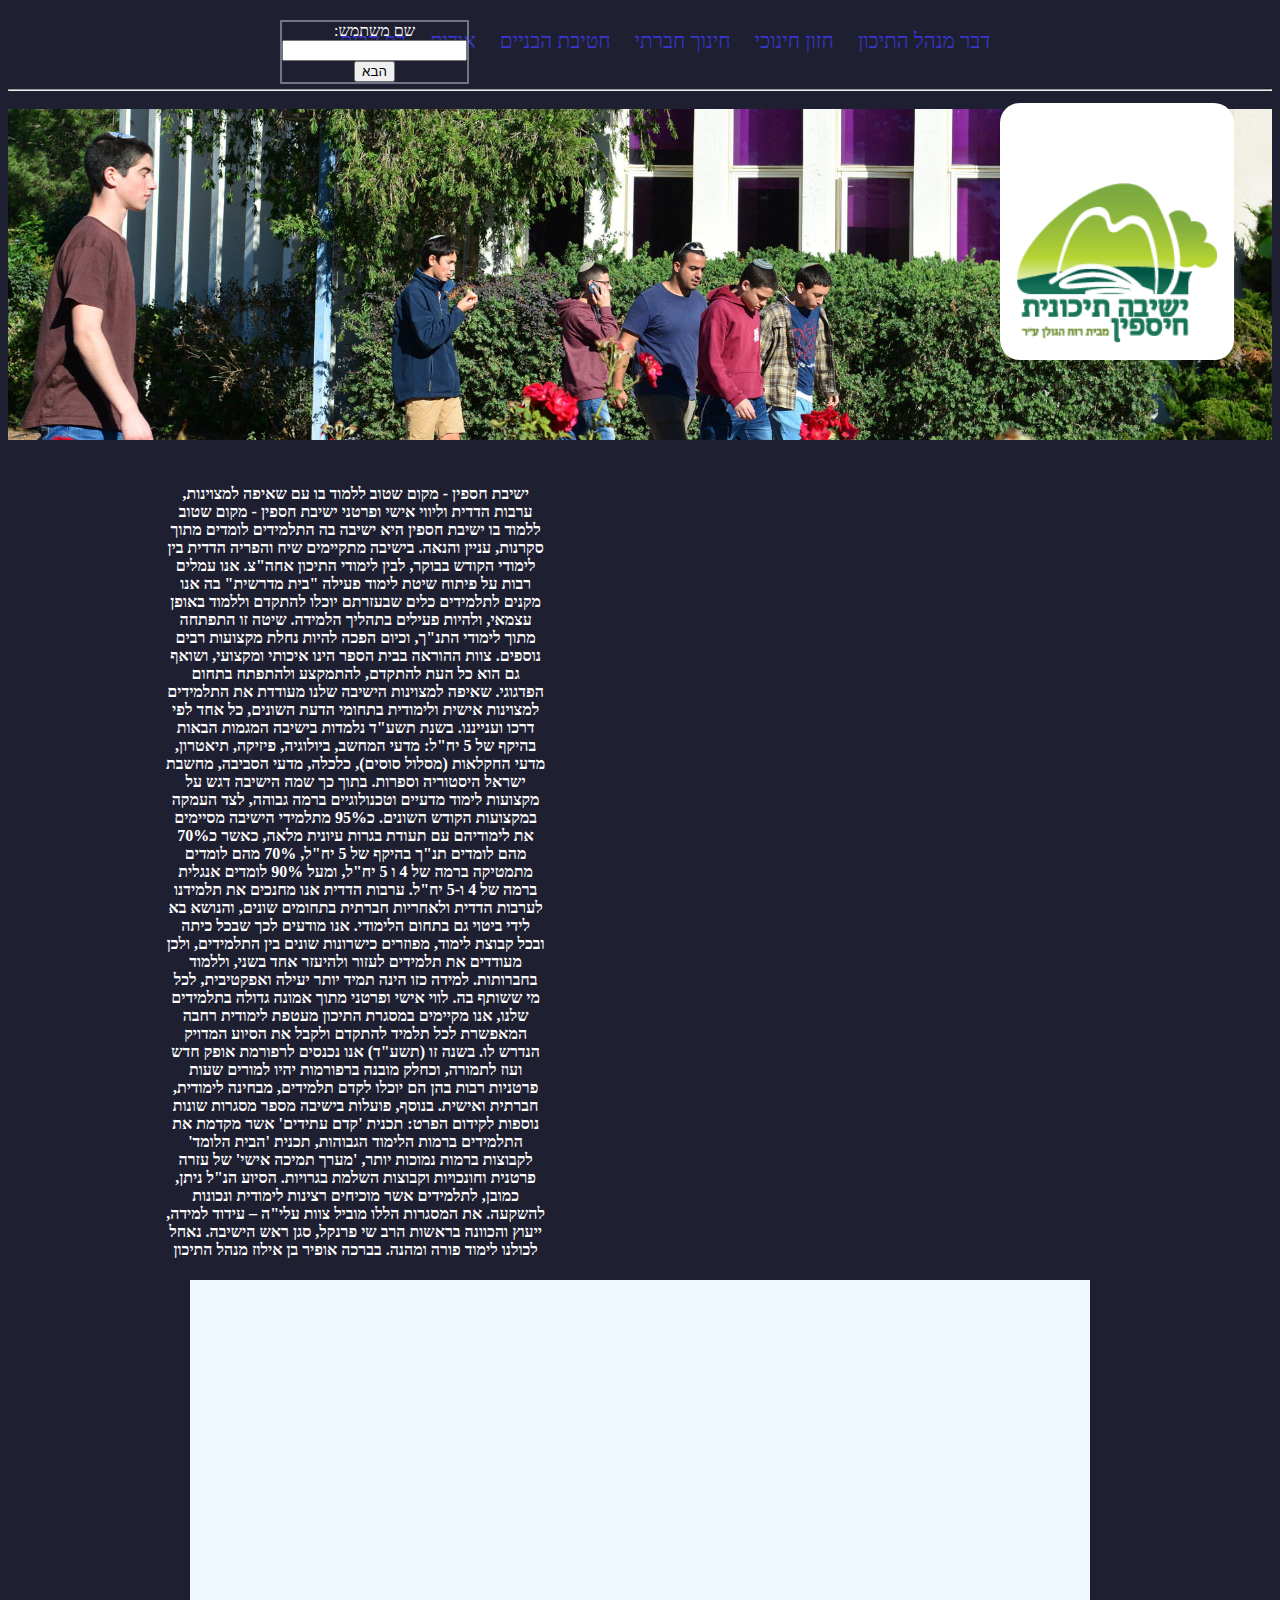
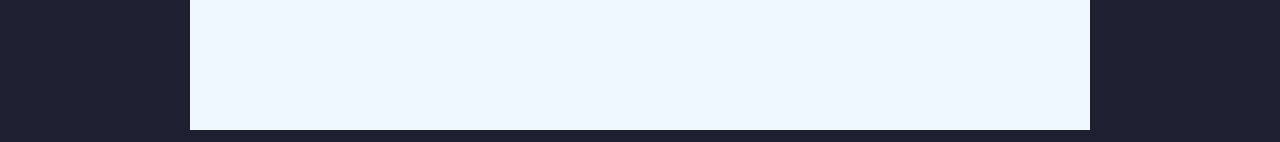
<file: index.html>
<!DOCTYPE html>
<html lang="en">

<head>
    <meta charset="UTF-8">
    <meta name="viewport" content="width=device-width, initial-scale=1.0">
    <title>ישיבה תיכונית חיספין</title>
    <link rel="icon" href="favicon.ico" type="image/x-icon">
    <link rel="stylesheet" href="style.css">
</head>



<body>
    <h4 class="eliav">אליאב מנחה
        תודה למורה אליאל
    </h4>

    <h2 id="inputH2"></h2>
    <h3 id="inputH3"></h3>


    <header>


        <nav class="navMain">

            <div id="inputDiv">
                <div id="inputDiv1">
                    <p>:שם משתמש</p>
                    <input id="inputName" type="text">
                    <br>
                    <button onclick="inputUserNext()">הבא</button>
                </div>

                <div id="inputDiv2">
                    <p>:סיסמה</p>
                    <input id="inputPassword" type="number">
                    <br>
                    <button onclick="inputUser()">שלח</button>
                </div>
            </div>


            <div class="div1">
                <a href="">דף הבית</a>
            </div>


            <div class="div2">
                <a onclick="div2()">אודות</a>
            </div>


            <div class="div3">
                <a onclick="div3()">חטיבת הבניים</a>
            </div>


            <div class="div4">
                <a onclick="div4()">חינוך חברתי</a>
            </div>


            <div class="div5">
                <a onclick="div5()">חזון חינוכי</a>
            </div>


            <div class="div6">
                <a onclick="div6()">דבר מנהל התיכון</a>
            </div>


            <img src="images/img4.png" alt="">

        </nav>
        <br>
        <hr>
    </header>



    <main>
        <div id="linkDiv1">
            <img id="imgs" src="images/img1.jpg" alt="">
        </div>

        <section class="sectionVideo" id="sectionVideo">
            <h4>ישיבת חספין - מקום שטוב ללמוד בו עם שאיפה למצוינות, ערבות הדדית וליווי אישי ופרטני
                ישיבת חספין - מקום שטוב ללמוד בו
                ישיבת חספין היא ישיבה בה התלמידים לומדים מתוך סקרנות, עניין והנאה.
                בישיבה מתקיימים שיח והפריה הדדית בין לימודי הקודש בבוקר, לבין לימודי התיכון אחה"צ.
                אנו עמלים רבות על פיתוח שיטת לימוד פעילה "בית מדרשית" בה אנו מקנים לתלמידים כלים שבעזרתם יוכלו להתקדם
                וללמוד באופן עצמאי, ולהיות פעילים בתהליך הלמידה. שיטה זו התפתחה מתוך לימודי התנ"ך, וכיום הפכה להיות נחלת
                מקצועות רבים נוספים. צוות ההוראה בבית הספר הינו איכותי ומקצועי, ושואף גם הוא כל העת להתקדם, להתמקצע
                ולהתפתח בתחום הפדגוגי.
                שאיפה למצוינות
                הישיבה שלנו מעודדת את התלמידים למצוינות אישית ולימודית בתחומי הדעת השונים, כל אחד לפי דרכו וענייננו.
                בשנת תשע"ד נלמדות בישיבה המגמות הבאות בהיקף של 5 יח"ל: מדעי המחשב, ביולוגיה, פיזיקה, תיאטרון, מדעי
                החקלאות (מסלול סוסים), כלכלה, מדעי הסביבה, מחשבת ישראל היסטוריה וספרות. בתוך כך שמה הישיבה דגש על
                מקצועות לימוד מדעיים וטכנולוגיים ברמה גבוהה, לצד העמקה במקצועות הקודש השונים. כ95% מתלמידי הישיבה
                מסיימים את לימודיהם עם תעודת בגרות עיונית מלאה, כאשר כ70% מהם לומדים תנ"ך בהיקף של 5 יח"ל, 70% מהם
                לומדים מתמטיקה ברמה של 4 ו 5 יח"ל, ומעל 90% לומדים אנגלית ברמה של 4 ו-5 יח"ל.
                ערבות הדדית
                אנו מחנכים את תלמידנו לערבות הדדית ולאחריות חברתית בתחומים שונים, והנושא בא לידי ביטוי גם בתחום הלימודי.
                אנו מודעים לכך שבכל כיתה ובכל קבוצת לימוד, מפוזרים כישרונות שונים בין התלמידים, ולכן מעודדים את תלמידים
                לעזור ולהיעזר אחד בשני, וללמוד בחברותות. למידה כזו הינה תמיד יותר יעילה ואפקטיבית, לכל מי ששותף בה.
                לווי אישי ופרטני
                מתוך אמונה גדולה בתלמידים שלנו, אנו מקיימים במסגרת התיכון מעטפת לימודית רחבה המאפשרת לכל תלמיד להתקדם
                ולקבל את הסיוע המדויק הנדרש לו. בשנה זו (תשע"ד) אנו נכנסים לרפורמת אופק חדש ועוז לתמורה, וכחלק מובנה
                ברפורמות יהיו למורים שעות פרטניות רבות בהן הם יוכלו לקדם תלמידים, מבחינה לימודית, חברתית ואישית. בנוסף,
                פועלות בישיבה מספר מסגרות שונות נוספות לקידום הפרט: תכנית 'קדם עתידים' אשר מקדמת את התלמידים ברמות
                הלימוד הגבוהות, תכנית 'הבית הלומד' לקבוצות ברמות נמוכות יותר, 'מערך תמיכה אישי' של עזרה פרטנית וחונכויות
                וקבוצות השלמת בגרויות. הסיוע הנ"ל ניתן, כמובן, לתלמידים אשר מוכיחים רצינות לימודית ונכונות להשקעה. את
                המסגרות הללו מוביל צוות עלי"ה – עידוד למידה, ייעוץ והכוונה בראשות הרב שי פרנקל, סגן ראש הישיבה.
                נאחל לכולנו לימוד פורה ומהנה.
                בברכה
                אופיר בן אילוז
                מנהל התיכון</h4>

            <iframe width="40%" src="https://www.youtube.com/embed/5Ff70_lsr0M"
                title="ירושלים של זהב | ישיבה תיכונית חיספין | יום ירושלים תשפ&quot;ג | שירת המונים | וזה הקול"
                frameborder="0"
                allow="accelerometer; autoplay; clipboard-write; encrypted-media; gyroscope; picture-in-picture; web-share"
                referrerpolicy="strict-origin-when-cross-origin" allowfullscreen></iframe>
        </section>


        <div id="linkDiv2">
            <h3>החינוך בישיבה מבוסס על השילוב בין עם, תורה וארץ. הערכת היחיד והמאפיינים הייחודיים שלו יחד עם דבקות
                באידיאולוגיות גדולות.</h3>
            <p>הישיבה נמצאת בחספין שבדרום רמת הגולן. היא משרתת את הצבור הדתי לאומי בגולן ובכל רחבי הארץ. החינוך בישיבה
                מבוסס על השילוב בין עם, תורה וארץ. הערכת היחיד והמאפיינים הייחודיים שלו יחד עם דבקות באידיאולוגיות
                גדולות. הישיבה קטנה והצוות גדול. ניתנת תשומת לב רבה לכל אחד מהתלמידים. אווירת הלימודים טובה ותומכת,
                כשהיא משולבת בנופי הטבע והחברה ברמת הגולן.</p>
            <img class="div2img" src="images/div2img.jpg" alt="">

        </div>

        <div id="linkDiv3">
            <h3>דבר מנהל חטיבת ביניים</h3>
            <p>חטיבת הביניים של הישיבה התיכונית חספין היא חלק אינטגרלי מהישיבה השש שנתית ויחד עם זאת יש לה את העצמאות
                והייחודיות שלה.

                מטרתנו היא לאפשר לכל תלמיד לגדול ולצמוח מתוך שמחה ולהוציא לפועל את הכוחות הטמונים בו .
                אנו רואים בלימודי הקודש המחוברים עם קדושה ויראת שמים בסיס איתן ומשמעותי לפיתוח אישיותו של הנער המתבגר
                והצמחתו להיות אדם טוב וישר.

                תכנית הלימודים בחטיבה מגוונת ועשירה ומאפשרת לכל אחד למצות את יכולותיו בצורה המקסימלית. כמעט כל המקצועות
                נלמדים בהקבצות לימוד ע"פ התאמה לשונות בין התלמידים. בכל שכבה בחטיבה יש גם כתות רגילות וגם כתה מקדמת
                הנותנת מענה רגשי ולימודי לתלמידי חנ"מ. בנוסף פועל מרכז למידה לתלמידי שילוב לתגבור במקצועות שונים.</p>
            <img class="div3img" src="images/div3img.jpg" alt="">
        </div>

        <div id="linkDiv4">
            <h3>"ר' יהודה ר' שמעון ור' יוסי קא אזלא באורחא ..."</h3>
            <p>משני צינורות יסודיים מקבל האדם שפע וחיים - תורה שבכתב ותורה שבע"פ. שפע אחד מהתורה הכתובה והמסורה מפי
                עליון, ושפע שני מתושב"ע – התבוננות בטבע, באנשים ובהיסתור-יה הישראלית.
                התלמידים בישיבתנו מקבלים ומתפתחים משתי בחינות הנ"ל. בחינת תורה שבכתב - בכיתות ומספרי הלימוד.
                ובחינת תורה שבע"פ - בחינת "קא אזלא באורחא" היו מטיילים בדרך, ונפגשו עם דבר ד' דרך החיים- לימוד של
                הפתעות, לימוד של התבוננות בטבע לימוד מאנשים שבדרך ועם מה שמסביבנו .
                אנו משתדלים להפגיש את תלמידנו בלימוד של " אורחא "</p>
            <img class="div4img" src="images/div4img.jpg" alt="">
            <img class="div4img2" src="images/div4img2.jpg" alt="">
        </div>

        <div id="linkDiv5">
            <h3>ישיבת חיספין - מקום חינוכי לכבוד המחנך, התלמיד, רמת הגולן ומדינת ישראל</h3>
            <p>יסודות החינוך: מבט ארוך, אמונה ואהבה
                אנו רוצים להציג בפניך, קורא יקר, את דרכה המיוחדת של הישיבה, שאותה התווה בעמל רב ובמסירות, הרב משה אגוזי,
                מתוך התבוננות באופן בו אנו מתמודדים עם הדילמה הנצחית של חופש ומחויבות בחינוך. מחד גיסא, אנו מאמינים
                שהחופש הוא התנאי לצמיחה טבעית של האישיות, לבריאות הנפש, למימוש אישי של כל אדם את שמו המיוחד; אך מאידך
                גיסא אנו מחויבים: מחויבים למצוות, לקום בבוקר וליטול ידיים, ולברך, ולהתפלל; ומחויבים למערכת: לבוא בזמן,
                לעמוד בכללי התנהגות ולבוש, לעמוד בסטנדרטים של למידה ועוד. איך יוכלו חופש ומחויבות לדור בכפיפה אחת?
                דומני, שמתוך התמודדותה עם הדילמה הזו צומחת דרכה הייחודית של הישיבה, ולשמו, כך אני מאמין, באה ישיבת
                חיספין לעולם.</p>
            <img class="div5img" src="images/div5img.jpg" alt="">
        </div>

        <div id="linkDiv6">
            <h3>ישיבת חספין - מקום שטוב ללמוד בו עם שאיפה למצוינות, ערבות הדדית וליווי אישי ופרטני</h3>
            <p>ישיבת חספין - מקום שטוב ללמוד בו
                ישיבת חספין היא ישיבה בה התלמידים לומדים מתוך סקרנות, עניין והנאה.
                בישיבה מתקיימים שיח והפריה הדדית בין לימודי הקודש בבוקר, לבין לימודי התיכון אחה"צ.
                אנו עמלים רבות על פיתוח שיטת לימוד פעילה "בית מדרשית" בה אנו מקנים לתלמידים כלים שבעזרתם יוכלו להתקדם
                וללמוד באופן עצמאי, ולהיות פעילים בתהליך הלמידה. שיטה זו התפתחה מתוך לימודי התנ"ך, וכיום הפכה להיות נחלת
                מקצועות רבים נוספים. צוות ההוראה בבית הספר הינו איכותי ומקצועי, ושואף גם הוא כל העת להתקדם, להתמקצע
                ולהתפתח בתחום הפדגוגי.</p>
            <img class="div6img" src="images/div6img.jpg" alt="">
        </div>

        <iframe class="map" id="map"
            src="https://www.google.com/maps/embed?pb=!1m16!1m12!1m3!1d2370.190530220049!2d35.79408378183776!3d32.84642742148368!2m3!1f0!2f0!3f0!3m2!1i1024!2i768!4f13.1!2m1!1z15fXmdeh16TXmdefINeZ16nXmdeR15Q!5e0!3m2!1siw!2sil!4v1745344190556!5m2!1siw!2sil"
            width="900" height="450" style="border:0;" allowfullscreen=""
            referrerpolicy="no-referrer-when-downgrade"></iframe>
    </main>



    <p id="pStam"></p>

    <script src="script.js"></script>
</body>

</html>
</file>
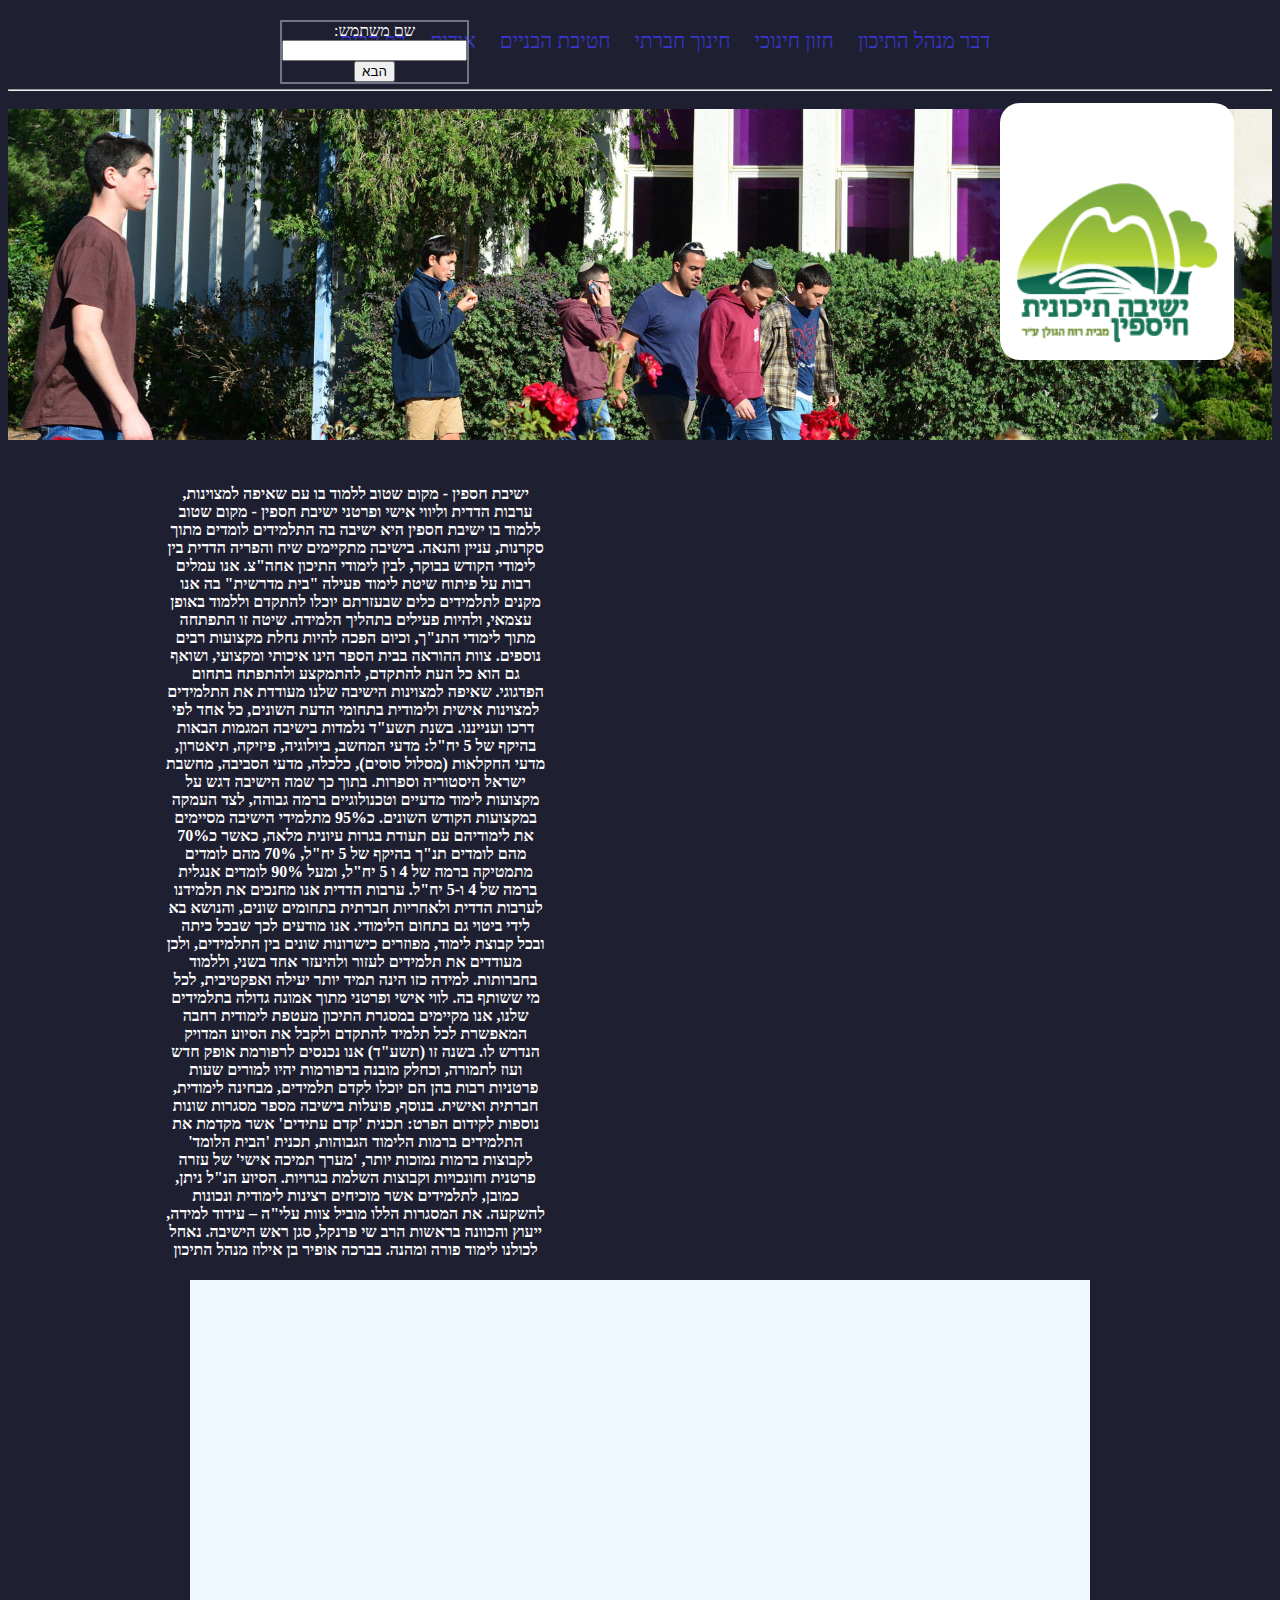
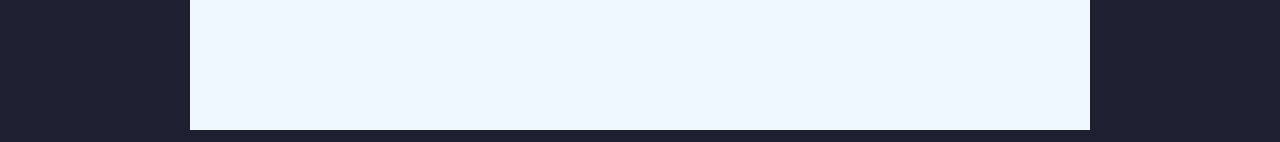
<file: hispen.site/index.html>
<!DOCTYPE html>
<html lang="en">
<h4 class="eliav">אליאב מנחה 
    תודה למורה אליאל
</h4>

<h2 id="inputH2"></h2>
<h3 id="inputH3"></h3>

<head>
    <meta charset="UTF-8">
    <meta name="viewport" content="width=device-width, initial-scale=1.0">
    <title>ישיבה תיכונית חיספין</title>
    <link rel="icon" type="image/png" href="images/profile.ico">
    <link rel="stylesheet" href="style.css">
</head>

<body>


    <header>


        <nav class="navMain">

            <div id="inputDiv">
                <div id="inputDiv1">
                    <p>:שם משתמש</p>
                    <input id="inputName" type="text">
                    <br>
                    <button onclick="inputUserNext()">הבא</button>
                </div>

                <div id="inputDiv2">
                    <p>:סיסמה</p>
                    <input id="inputPassword" type="number">
                    <br>
                    <button onclick="inputUser()">שלח</button>
                </div>
            </div>


            <div class="div1">
                <a href="">דף הבית</a>
            </div>


            <div class="div2">
                <a onclick="div2()">אודות</a>
            </div>


            <div class="div3">
                <a onclick="div3()">חטיבת הבניים</a>
            </div>


            <div class="div4">
                <a onclick="div4()">חינוך חברתי</a>
            </div>


            <div class="div5">
                <a onclick="div5()">חזון חינוכי</a>
            </div>


            <div class="div6">
                <a onclick="div6()">דבר מנהל התיכון</a>
            </div>


            <img src="images/img4.png" alt="">

        </nav>
        <br>
        <hr>
    </header>



    <main>
        <div id="linkDiv1">
            <img id="imgs" src="images/img1.jpg" alt="">
        </div>

        <section class="sectionVideo" id="sectionVideo">
            <h4>ישיבת חספין - מקום שטוב ללמוד בו עם שאיפה למצוינות, ערבות הדדית וליווי אישי ופרטני
                ישיבת חספין - מקום שטוב ללמוד בו
                ישיבת חספין היא ישיבה בה התלמידים לומדים מתוך סקרנות, עניין והנאה.
                בישיבה מתקיימים שיח והפריה הדדית בין לימודי הקודש בבוקר, לבין לימודי התיכון אחה"צ.
                אנו עמלים רבות על פיתוח שיטת לימוד פעילה "בית מדרשית" בה אנו מקנים לתלמידים כלים שבעזרתם יוכלו להתקדם
                וללמוד באופן עצמאי, ולהיות פעילים בתהליך הלמידה. שיטה זו התפתחה מתוך לימודי התנ"ך, וכיום הפכה להיות נחלת
                מקצועות רבים נוספים. צוות ההוראה בבית הספר הינו איכותי ומקצועי, ושואף גם הוא כל העת להתקדם, להתמקצע
                ולהתפתח בתחום הפדגוגי.
                שאיפה למצוינות
                הישיבה שלנו מעודדת את התלמידים למצוינות אישית ולימודית בתחומי הדעת השונים, כל אחד לפי דרכו וענייננו.
                בשנת תשע"ד נלמדות בישיבה המגמות הבאות בהיקף של 5 יח"ל: מדעי המחשב, ביולוגיה, פיזיקה, תיאטרון, מדעי
                החקלאות (מסלול סוסים), כלכלה, מדעי הסביבה, מחשבת ישראל היסטוריה וספרות. בתוך כך שמה הישיבה דגש על
                מקצועות לימוד מדעיים וטכנולוגיים ברמה גבוהה, לצד העמקה במקצועות הקודש השונים. כ95% מתלמידי הישיבה
                מסיימים את לימודיהם עם תעודת בגרות עיונית מלאה, כאשר כ70% מהם לומדים תנ"ך בהיקף של 5 יח"ל, 70% מהם
                לומדים מתמטיקה ברמה של 4 ו 5 יח"ל, ומעל 90% לומדים אנגלית ברמה של 4 ו-5 יח"ל.
                ערבות הדדית
                אנו מחנכים את תלמידנו לערבות הדדית ולאחריות חברתית בתחומים שונים, והנושא בא לידי ביטוי גם בתחום הלימודי.
                אנו מודעים לכך שבכל כיתה ובכל קבוצת לימוד, מפוזרים כישרונות שונים בין התלמידים, ולכן מעודדים את תלמידים
                לעזור ולהיעזר אחד בשני, וללמוד בחברותות. למידה כזו הינה תמיד יותר יעילה ואפקטיבית, לכל מי ששותף בה.
                לווי אישי ופרטני
                מתוך אמונה גדולה בתלמידים שלנו, אנו מקיימים במסגרת התיכון מעטפת לימודית רחבה המאפשרת לכל תלמיד להתקדם
                ולקבל את הסיוע המדויק הנדרש לו. בשנה זו (תשע"ד) אנו נכנסים לרפורמת אופק חדש ועוז לתמורה, וכחלק מובנה
                ברפורמות יהיו למורים שעות פרטניות רבות בהן הם יוכלו לקדם תלמידים, מבחינה לימודית, חברתית ואישית. בנוסף,
                פועלות בישיבה מספר מסגרות שונות נוספות לקידום הפרט: תכנית 'קדם עתידים' אשר מקדמת את התלמידים ברמות
                הלימוד הגבוהות, תכנית 'הבית הלומד' לקבוצות ברמות נמוכות יותר, 'מערך תמיכה אישי' של עזרה פרטנית וחונכויות
                וקבוצות השלמת בגרויות. הסיוע הנ"ל ניתן, כמובן, לתלמידים אשר מוכיחים רצינות לימודית ונכונות להשקעה. את
                המסגרות הללו מוביל צוות עלי"ה – עידוד למידה, ייעוץ והכוונה בראשות הרב שי פרנקל, סגן ראש הישיבה.
                נאחל לכולנו לימוד פורה ומהנה.
                בברכה
                אופיר בן אילוז
                מנהל התיכון</h4>

            <iframe width="40%" src="https://www.youtube.com/embed/5Ff70_lsr0M"
                title="ירושלים של זהב | ישיבה תיכונית חיספין | יום ירושלים תשפ&quot;ג | שירת המונים | וזה הקול"
                frameborder="0"
                allow="accelerometer; autoplay; clipboard-write; encrypted-media; gyroscope; picture-in-picture; web-share"
                referrerpolicy="strict-origin-when-cross-origin" allowfullscreen></iframe>
        </section>


        <div id="linkDiv2">
            <h3>החינוך בישיבה מבוסס על השילוב בין עם, תורה וארץ. הערכת היחיד והמאפיינים הייחודיים שלו יחד עם דבקות
                באידיאולוגיות גדולות.</h3>
            <p>הישיבה נמצאת בחספין שבדרום רמת הגולן. היא משרתת את הצבור הדתי לאומי בגולן ובכל רחבי הארץ. החינוך בישיבה
                מבוסס על השילוב בין עם, תורה וארץ. הערכת היחיד והמאפיינים הייחודיים שלו יחד עם דבקות באידיאולוגיות
                גדולות. הישיבה קטנה והצוות גדול. ניתנת תשומת לב רבה לכל אחד מהתלמידים. אווירת הלימודים טובה ותומכת,
                כשהיא משולבת בנופי הטבע והחברה ברמת הגולן.</p>
            <img class="div2img" src="images/div2img.jpg" alt="">

        </div>

        <div id="linkDiv3">
            <h3>דבר מנהל חטיבת ביניים</h3>
            <p>חטיבת הביניים של הישיבה התיכונית חספין היא חלק אינטגרלי מהישיבה השש שנתית ויחד עם זאת יש לה את העצמאות
                והייחודיות שלה.

                מטרתנו היא לאפשר לכל תלמיד לגדול ולצמוח מתוך שמחה ולהוציא לפועל את הכוחות הטמונים בו .
                אנו רואים בלימודי הקודש המחוברים עם קדושה ויראת שמים בסיס איתן ומשמעותי לפיתוח אישיותו של הנער המתבגר
                והצמחתו להיות אדם טוב וישר.

                תכנית הלימודים בחטיבה מגוונת ועשירה ומאפשרת לכל אחד למצות את יכולותיו בצורה המקסימלית. כמעט כל המקצועות
                נלמדים בהקבצות לימוד ע"פ התאמה לשונות בין התלמידים. בכל שכבה בחטיבה יש גם כתות רגילות וגם כתה מקדמת
                הנותנת מענה רגשי ולימודי לתלמידי חנ"מ. בנוסף פועל מרכז למידה לתלמידי שילוב לתגבור במקצועות שונים.</p>
            <img class="div3img" src="images/div3img.jpg" alt="">
        </div>

        <div id="linkDiv4">
            <h3>"ר' יהודה ר' שמעון ור' יוסי קא אזלא באורחא ..."</h3>
            <p>משני צינורות יסודיים מקבל האדם שפע וחיים - תורה שבכתב ותורה שבע"פ. שפע אחד מהתורה הכתובה והמסורה מפי עליון, ושפע שני מתושב"ע – התבוננות בטבע, באנשים ובהיסתור-יה הישראלית.
                התלמידים בישיבתנו מקבלים ומתפתחים משתי בחינות הנ"ל. בחינת תורה שבכתב - בכיתות ומספרי הלימוד.
                ובחינת תורה שבע"פ - בחינת "קא אזלא באורחא" היו מטיילים בדרך, ונפגשו עם דבר ד' דרך החיים- לימוד של הפתעות, לימוד של התבוננות בטבע לימוד מאנשים שבדרך ועם מה שמסביבנו .
                אנו משתדלים להפגיש את תלמידנו בלימוד של " אורחא "</p>
            <img class="div4img" src="images/div4img.jpg" alt="">
            <img class="div4img2" src="images/div4img2.jpg" alt="">
        </div>

        <div id="linkDiv5">
            <h3>ישיבת חיספין - מקום חינוכי לכבוד המחנך, התלמיד, רמת הגולן ומדינת ישראל</h3>
            <p>יסודות החינוך: מבט ארוך, אמונה ואהבה
                אנו רוצים להציג בפניך, קורא יקר, את דרכה המיוחדת של הישיבה, שאותה התווה בעמל רב ובמסירות, הרב משה אגוזי,
                מתוך התבוננות באופן בו אנו מתמודדים עם הדילמה הנצחית של חופש ומחויבות בחינוך. מחד גיסא, אנו מאמינים
                שהחופש הוא התנאי לצמיחה טבעית של האישיות, לבריאות הנפש, למימוש אישי של כל אדם את שמו המיוחד; אך מאידך
                גיסא אנו מחויבים: מחויבים למצוות, לקום בבוקר וליטול ידיים, ולברך, ולהתפלל; ומחויבים למערכת: לבוא בזמן,
                לעמוד בכללי התנהגות ולבוש, לעמוד בסטנדרטים של למידה ועוד. איך יוכלו חופש ומחויבות לדור בכפיפה אחת?
                דומני, שמתוך התמודדותה עם הדילמה הזו צומחת דרכה הייחודית של הישיבה, ולשמו, כך אני מאמין, באה ישיבת
                חיספין לעולם.</p>
            <img class="div5img" src="images/div5img.jpg" alt="">
        </div>

        <div id="linkDiv6">
            <h3>ישיבת חספין - מקום שטוב ללמוד בו עם שאיפה למצוינות, ערבות הדדית וליווי אישי ופרטני</h3>
            <p>ישיבת חספין - מקום שטוב ללמוד בו
                ישיבת חספין היא ישיבה בה התלמידים לומדים מתוך סקרנות, עניין והנאה.
                בישיבה מתקיימים שיח והפריה הדדית בין לימודי הקודש בבוקר, לבין לימודי התיכון אחה"צ.
                אנו עמלים רבות על פיתוח שיטת לימוד פעילה "בית מדרשית" בה אנו מקנים לתלמידים כלים שבעזרתם יוכלו להתקדם
                וללמוד באופן עצמאי, ולהיות פעילים בתהליך הלמידה. שיטה זו התפתחה מתוך לימודי התנ"ך, וכיום הפכה להיות נחלת
                מקצועות רבים נוספים. צוות ההוראה בבית הספר הינו איכותי ומקצועי, ושואף גם הוא כל העת להתקדם, להתמקצע
                ולהתפתח בתחום הפדגוגי.</p>
            <img class="div6img" src="images/div6img.jpg" alt="">
        </div>

        <iframe class="map" id="map"
            src="https://www.google.com/maps/embed?pb=!1m16!1m12!1m3!1d2370.190530220049!2d35.79408378183776!3d32.84642742148368!2m3!1f0!2f0!3f0!3m2!1i1024!2i768!4f13.1!2m1!1z15fXmdeh16TXmdefINeZ16nXmdeR15Q!5e0!3m2!1siw!2sil!4v1745344190556!5m2!1siw!2sil"
            width="900" height="450" style="border:0;" allowfullscreen=""
            referrerpolicy="no-referrer-when-downgrade"></iframe>
    </main>



    <p id="pStam"></p>

    <script src="script.js"></script>
</body>

</html>
</file>
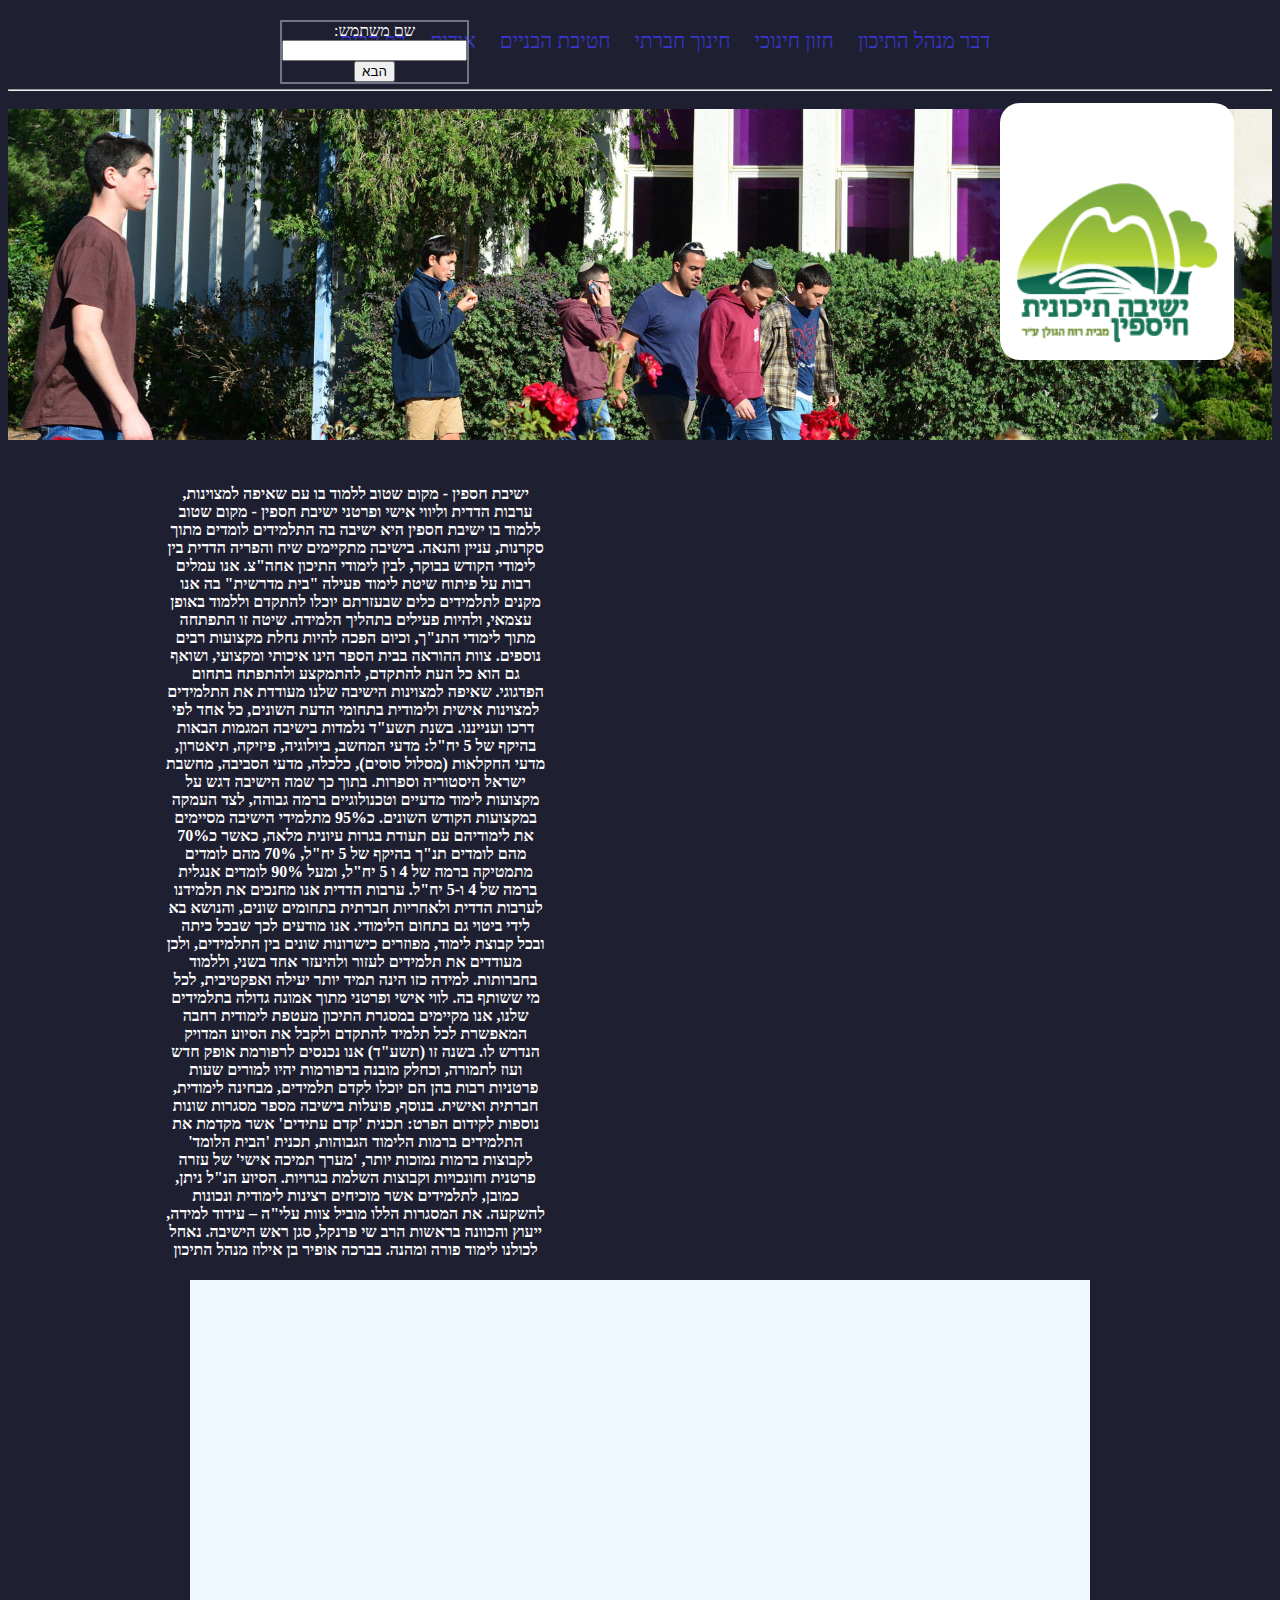
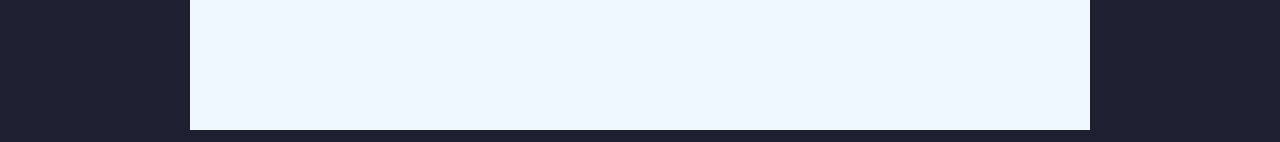
<file: main.html>
<!DOCTYPE html>
<html lang="en">

<h2 id="inputH2"></h2>
<h3 id="inputH3"></h3>

<head>
    <meta charset="UTF-8">
    <meta name="viewport" content="width=device-width, initial-scale=1.0">
    <title>Document</title>
    <link rel="stylesheet" href="style.css">
</head>

<body>


    <header>


        <nav class="navMain">

            <div id="inputDiv">
                <div id="inputDiv1">
                    <p>:שם משתמש</p>
                    <input id="inputName" type="text">
                    <br>
                    <button onclick="inputUserNext()">הבא</button>
                </div>

                <div id="inputDiv2">
                    <p>:סיסמה</p>
                    <input id="inputPassword" type="number">
                    <br>
                    <button onclick="inputUser()">שלח</button>
                </div>
            </div>


            <div class="div1">
                <a href="">דף הבית</a>
            </div>


            <div class="div2">
                <a onclick="div2()">אודות</a>
            </div>


            <div class="div3">
                <a onclick="div3()">חטיבת הבניים</a>
            </div>


            <div class="div4">
                <a onclick="div4()">חינוך חברתי</a>
            </div>


            <div class="div5">
                <a onclick="div5()">חזון חינוכי</a>
            </div>


            <div class="div6">
                <a onclick="div6()">דבר מנהל התיכון</a>
            </div>


            <img src="images/img4.png" alt="">

        </nav>
        <br>
        <hr>
    </header>



    <main>
        <div id="linkDiv1">
            <img id="imgs" src="images/img1.jpg" alt="">
        </div>

        <section class="sectionVideo" id="sectionVideo">
            <h4>ישיבת חספין - מקום שטוב ללמוד בו עם שאיפה למצוינות, ערבות הדדית וליווי אישי ופרטני
                ישיבת חספין - מקום שטוב ללמוד בו
                ישיבת חספין היא ישיבה בה התלמידים לומדים מתוך סקרנות, עניין והנאה.
                בישיבה מתקיימים שיח והפריה הדדית בין לימודי הקודש בבוקר, לבין לימודי התיכון אחה"צ.
                אנו עמלים רבות על פיתוח שיטת לימוד פעילה "בית מדרשית" בה אנו מקנים לתלמידים כלים שבעזרתם יוכלו להתקדם
                וללמוד באופן עצמאי, ולהיות פעילים בתהליך הלמידה. שיטה זו התפתחה מתוך לימודי התנ"ך, וכיום הפכה להיות נחלת
                מקצועות רבים נוספים. צוות ההוראה בבית הספר הינו איכותי ומקצועי, ושואף גם הוא כל העת להתקדם, להתמקצע
                ולהתפתח בתחום הפדגוגי.
                שאיפה למצוינות
                הישיבה שלנו מעודדת את התלמידים למצוינות אישית ולימודית בתחומי הדעת השונים, כל אחד לפי דרכו וענייננו.
                בשנת תשע"ד נלמדות בישיבה המגמות הבאות בהיקף של 5 יח"ל: מדעי המחשב, ביולוגיה, פיזיקה, תיאטרון, מדעי
                החקלאות (מסלול סוסים), כלכלה, מדעי הסביבה, מחשבת ישראל היסטוריה וספרות. בתוך כך שמה הישיבה דגש על
                מקצועות לימוד מדעיים וטכנולוגיים ברמה גבוהה, לצד העמקה במקצועות הקודש השונים. כ95% מתלמידי הישיבה
                מסיימים את לימודיהם עם תעודת בגרות עיונית מלאה, כאשר כ70% מהם לומדים תנ"ך בהיקף של 5 יח"ל, 70% מהם
                לומדים מתמטיקה ברמה של 4 ו 5 יח"ל, ומעל 90% לומדים אנגלית ברמה של 4 ו-5 יח"ל.
                ערבות הדדית
                אנו מחנכים את תלמידנו לערבות הדדית ולאחריות חברתית בתחומים שונים, והנושא בא לידי ביטוי גם בתחום הלימודי.
                אנו מודעים לכך שבכל כיתה ובכל קבוצת לימוד, מפוזרים כישרונות שונים בין התלמידים, ולכן מעודדים את תלמידים
                לעזור ולהיעזר אחד בשני, וללמוד בחברותות. למידה כזו הינה תמיד יותר יעילה ואפקטיבית, לכל מי ששותף בה.
                לווי אישי ופרטני
                מתוך אמונה גדולה בתלמידים שלנו, אנו מקיימים במסגרת התיכון מעטפת לימודית רחבה המאפשרת לכל תלמיד להתקדם
                ולקבל את הסיוע המדויק הנדרש לו. בשנה זו (תשע"ד) אנו נכנסים לרפורמת אופק חדש ועוז לתמורה, וכחלק מובנה
                ברפורמות יהיו למורים שעות פרטניות רבות בהן הם יוכלו לקדם תלמידים, מבחינה לימודית, חברתית ואישית. בנוסף,
                פועלות בישיבה מספר מסגרות שונות נוספות לקידום הפרט: תכנית 'קדם עתידים' אשר מקדמת את התלמידים ברמות
                הלימוד הגבוהות, תכנית 'הבית הלומד' לקבוצות ברמות נמוכות יותר, 'מערך תמיכה אישי' של עזרה פרטנית וחונכויות
                וקבוצות השלמת בגרויות. הסיוע הנ"ל ניתן, כמובן, לתלמידים אשר מוכיחים רצינות לימודית ונכונות להשקעה. את
                המסגרות הללו מוביל צוות עלי"ה – עידוד למידה, ייעוץ והכוונה בראשות הרב שי פרנקל, סגן ראש הישיבה.
                נאחל לכולנו לימוד פורה ומהנה.
                בברכה
                אופיר בן אילוז
                מנהל התיכון</h4>

            <iframe width="40%" src="https://www.youtube.com/embed/5Ff70_lsr0M"
                title="ירושלים של זהב | ישיבה תיכונית חיספין | יום ירושלים תשפ&quot;ג | שירת המונים | וזה הקול"
                frameborder="0"
                allow="accelerometer; autoplay; clipboard-write; encrypted-media; gyroscope; picture-in-picture; web-share"
                referrerpolicy="strict-origin-when-cross-origin" allowfullscreen></iframe>
        </section>


        <div id="linkDiv2">
            <h3>החינוך בישיבה מבוסס על השילוב בין עם, תורה וארץ. הערכת היחיד והמאפיינים הייחודיים שלו יחד עם דבקות
                באידיאולוגיות גדולות.</h3>
            <p>הישיבה נמצאת בחספין שבדרום רמת הגולן. היא משרתת את הצבור הדתי לאומי בגולן ובכל רחבי הארץ. החינוך בישיבה
                מבוסס על השילוב בין עם, תורה וארץ. הערכת היחיד והמאפיינים הייחודיים שלו יחד עם דבקות באידיאולוגיות
                גדולות. הישיבה קטנה והצוות גדול. ניתנת תשומת לב רבה לכל אחד מהתלמידים. אווירת הלימודים טובה ותומכת,
                כשהיא משולבת בנופי הטבע והחברה ברמת הגולן.</p>
            <img class="div2img" src="images/div2img.jpg" alt="">

        </div>

        <div id="linkDiv3">
            <h3>דבר מנהל חטיבת ביניים</h3>
            <p>חטיבת הביניים של הישיבה התיכונית חספין היא חלק אינטגרלי מהישיבה השש שנתית ויחד עם זאת יש לה את העצמאות
                והייחודיות שלה.

                מטרתנו היא לאפשר לכל תלמיד לגדול ולצמוח מתוך שמחה ולהוציא לפועל את הכוחות הטמונים בו .
                אנו רואים בלימודי הקודש המחוברים עם קדושה ויראת שמים בסיס איתן ומשמעותי לפיתוח אישיותו של הנער המתבגר
                והצמחתו להיות אדם טוב וישר.

                תכנית הלימודים בחטיבה מגוונת ועשירה ומאפשרת לכל אחד למצות את יכולותיו בצורה המקסימלית. כמעט כל המקצועות
                נלמדים בהקבצות לימוד ע"פ התאמה לשונות בין התלמידים. בכל שכבה בחטיבה יש גם כתות רגילות וגם כתה מקדמת
                הנותנת מענה רגשי ולימודי לתלמידי חנ"מ. בנוסף פועל מרכז למידה לתלמידי שילוב לתגבור במקצועות שונים.</p>
            <img class="div3img" src="images/div3img.jpg" alt="">
        </div>

        <div id="linkDiv4">
            <h3>"ר' יהודה ר' שמעון ור' יוסי קא אזלא באורחא ..."</h3>
            <p>משני צינורות יסודיים מקבל האדם שפע וחיים - תורה שבכתב ותורה שבע"פ. שפע אחד מהתורה הכתובה והמסורה מפי עליון, ושפע שני מתושב"ע – התבוננות בטבע, באנשים ובהיסתור-יה הישראלית.
                התלמידים בישיבתנו מקבלים ומתפתחים משתי בחינות הנ"ל. בחינת תורה שבכתב - בכיתות ומספרי הלימוד.
                ובחינת תורה שבע"פ - בחינת "קא אזלא באורחא" היו מטיילים בדרך, ונפגשו עם דבר ד' דרך החיים- לימוד של הפתעות, לימוד של התבוננות בטבע לימוד מאנשים שבדרך ועם מה שמסביבנו .
                אנו משתדלים להפגיש את תלמידנו בלימוד של " אורחא "</p>
            <img class="div4img" src="images/div4img.jpg" alt="">
            <img class="div4img2" src="images/div4img2.jpg" alt="">
        </div>

        <div id="linkDiv5">
            <h3>ישיבת חיספין - מקום חינוכי לכבוד המחנך, התלמיד, רמת הגולן ומדינת ישראל</h3>
            <p>יסודות החינוך: מבט ארוך, אמונה ואהבה
                אנו רוצים להציג בפניך, קורא יקר, את דרכה המיוחדת של הישיבה, שאותה התווה בעמל רב ובמסירות, הרב משה אגוזי,
                מתוך התבוננות באופן בו אנו מתמודדים עם הדילמה הנצחית של חופש ומחויבות בחינוך. מחד גיסא, אנו מאמינים
                שהחופש הוא התנאי לצמיחה טבעית של האישיות, לבריאות הנפש, למימוש אישי של כל אדם את שמו המיוחד; אך מאידך
                גיסא אנו מחויבים: מחויבים למצוות, לקום בבוקר וליטול ידיים, ולברך, ולהתפלל; ומחויבים למערכת: לבוא בזמן,
                לעמוד בכללי התנהגות ולבוש, לעמוד בסטנדרטים של למידה ועוד. איך יוכלו חופש ומחויבות לדור בכפיפה אחת?
                דומני, שמתוך התמודדותה עם הדילמה הזו צומחת דרכה הייחודית של הישיבה, ולשמו, כך אני מאמין, באה ישיבת
                חיספין לעולם.</p>
            <img class="div5img" src="images/div5img.jpg" alt="">
        </div>

        <div id="linkDiv6">
            <h3>ישיבת חספין - מקום שטוב ללמוד בו עם שאיפה למצוינות, ערבות הדדית וליווי אישי ופרטני</h3>
            <p>ישיבת חספין - מקום שטוב ללמוד בו
                ישיבת חספין היא ישיבה בה התלמידים לומדים מתוך סקרנות, עניין והנאה.
                בישיבה מתקיימים שיח והפריה הדדית בין לימודי הקודש בבוקר, לבין לימודי התיכון אחה"צ.
                אנו עמלים רבות על פיתוח שיטת לימוד פעילה "בית מדרשית" בה אנו מקנים לתלמידים כלים שבעזרתם יוכלו להתקדם
                וללמוד באופן עצמאי, ולהיות פעילים בתהליך הלמידה. שיטה זו התפתחה מתוך לימודי התנ"ך, וכיום הפכה להיות נחלת
                מקצועות רבים נוספים. צוות ההוראה בבית הספר הינו איכותי ומקצועי, ושואף גם הוא כל העת להתקדם, להתמקצע
                ולהתפתח בתחום הפדגוגי.</p>
            <img class="div6img" src="images/div6img.jpg" alt="">
        </div>

        <iframe class="map" id="map"
            src="https://www.google.com/maps/embed?pb=!1m16!1m12!1m3!1d2370.190530220049!2d35.79408378183776!3d32.84642742148368!2m3!1f0!2f0!3f0!3m2!1i1024!2i768!4f13.1!2m1!1z15fXmdeh16TXmdefINeZ16nXmdeR15Q!5e0!3m2!1siw!2sil!4v1745344190556!5m2!1siw!2sil"
            width="900" height="450" style="border:0;" allowfullscreen=""
            referrerpolicy="no-referrer-when-downgrade"></iframe>
    </main>



    <p id="pStam"></p>

    <script src="script.js"></script>
</body>

</html>
</file>
<file: style.css>
body {
    text-align: center;
    background-color: rgb(31, 31, 50);
    color: white;
}

.div1,
.div2,
.div3,
.div4,
.div5,
.div6 {
    text-align: center;
    padding: 10px;
    display: inline-block;
    font-size: 130%;
}

.navMain img {
    background-color: white;
    border-radius: 20px;
    color: white;
    width: 200px;
    position: absolute;
    bottom: 540px;
    padding: 17px;
    padding-top: 80px;
}

img {
    width: 100%;
    transition: opacity 1s ease-in-out;
    padding-top: 10px;
}

h2 {
    width: 50px;
    float: left;
}

.navMain a{
    text-decoration: none;
    display: inline-block;
    transition: transform 0.4s ease-in-out;
    color: rgb(55, 55, 203);
}

a:hover {
    transform: translateY(14px);
}

#linkDiv2,
#linkDiv3,
#linkDiv4,
#linkDiv5,
#linkDiv6 {
    text-align: right;
    width: 400px;
    display: none;
}

main h1,
h3 {
    color: rgb(43, 126, 15);
}

main h1 {
    text-align: center;
}



#pStam {
    display: none;
}

#inputDiv {
    display: inline-block;
    position: absolute;
    left: 280px;
    top: 20px;
    border: 2px solid rgb(112, 116, 137);
}

#inputDiv p input {
    display: inline-block;
}

#inputDiv2 {
    display: none;
}

.sectionVideo {
    margin-top: 20px;
    justify-content: center;
    display: flex;
    gap: 5%;
}

.sectionVideo h4 {
    display: inline-block;
    width: 30%;
}

.sectionVideo iframe {
    padding-bottom: 10%;
    padding-top: 10%;
}

.map {
    display: inline-block;
    background-color: aliceblue;
    border: 50px;
    border-color: rgb(56, 56, 253);
}

.div2img,
.div3img,
.div4img,
.div5img,
.div6img {
    border-radius: 17px;
    position: absolute;
    top: 86px;
    left: 350px;
    width: 200px;
}

.div4img2{
    border-radius: 17px;
    position: absolute;
    top: 228px;
    left: 350px;
    width: 200px;
}

p {
    margin: 0px;
}

#inputH3 a{
    color: wheat;
}

.eliav{
    position: absolute;
    top: 10px;
    left: 1360px;
    width: 70px;
}
</file>
<file: hispen.site/style.css>
body {
    text-align: center;
    background-color: rgb(31, 31, 50);
    color: white;
}

.div1,
.div2,
.div3,
.div4,
.div5,
.div6 {
    text-align: center;
    padding: 10px;
    display: inline-block;
    font-size: 130%;
}

.navMain img {
    background-color: white;
    border-radius: 20px;
    color: white;
    width: 200px;
    position: absolute;
    bottom: 540px;
    padding: 17px;
    padding-top: 80px;
}

img {
    width: 100%;
    transition: opacity 1s ease-in-out;
    padding-top: 10px;
}

h2 {
    width: 50px;
    float: left;
}

.navMain a{
    text-decoration: none;
    display: inline-block;
    transition: transform 0.4s ease-in-out;
    color: rgb(55, 55, 203);
}

a:hover {
    transform: translateY(14px);
}

#linkDiv2,
#linkDiv3,
#linkDiv4,
#linkDiv5,
#linkDiv6 {
    text-align: right;
    width: 400px;
    display: none;
}

main h1,
h3 {
    color: rgb(43, 126, 15);
}

main h1 {
    text-align: center;
}



#pStam {
    display: none;
}

#inputDiv {
    display: inline-block;
    position: absolute;
    left: 280px;
    top: 20px;
    border: 2px solid rgb(112, 116, 137);
}

#inputDiv p input {
    display: inline-block;
}

#inputDiv2 {
    display: none;
}

.sectionVideo {
    margin-top: 20px;
    justify-content: center;
    display: flex;
    gap: 5%;
}

.sectionVideo h4 {
    display: inline-block;
    width: 30%;
}

.sectionVideo iframe {
    padding-bottom: 10%;
    padding-top: 10%;
}

.map {
    display: inline-block;
    background-color: aliceblue;
    border: 50px;
    border-color: rgb(56, 56, 253);
}

.div2img,
.div3img,
.div4img,
.div5img,
.div6img {
    border-radius: 17px;
    position: absolute;
    top: 86px;
    left: 350px;
    width: 200px;
}

.div4img2{
    border-radius: 17px;
    position: absolute;
    top: 228px;
    left: 350px;
    width: 200px;
}

p {
    margin: 0px;
}

#inputH3 a{
    color: wheat;
}

.eliav{
    position: absolute;
    top: 10px;
    left: 1360px;
    width: 70px;
}
</file>
